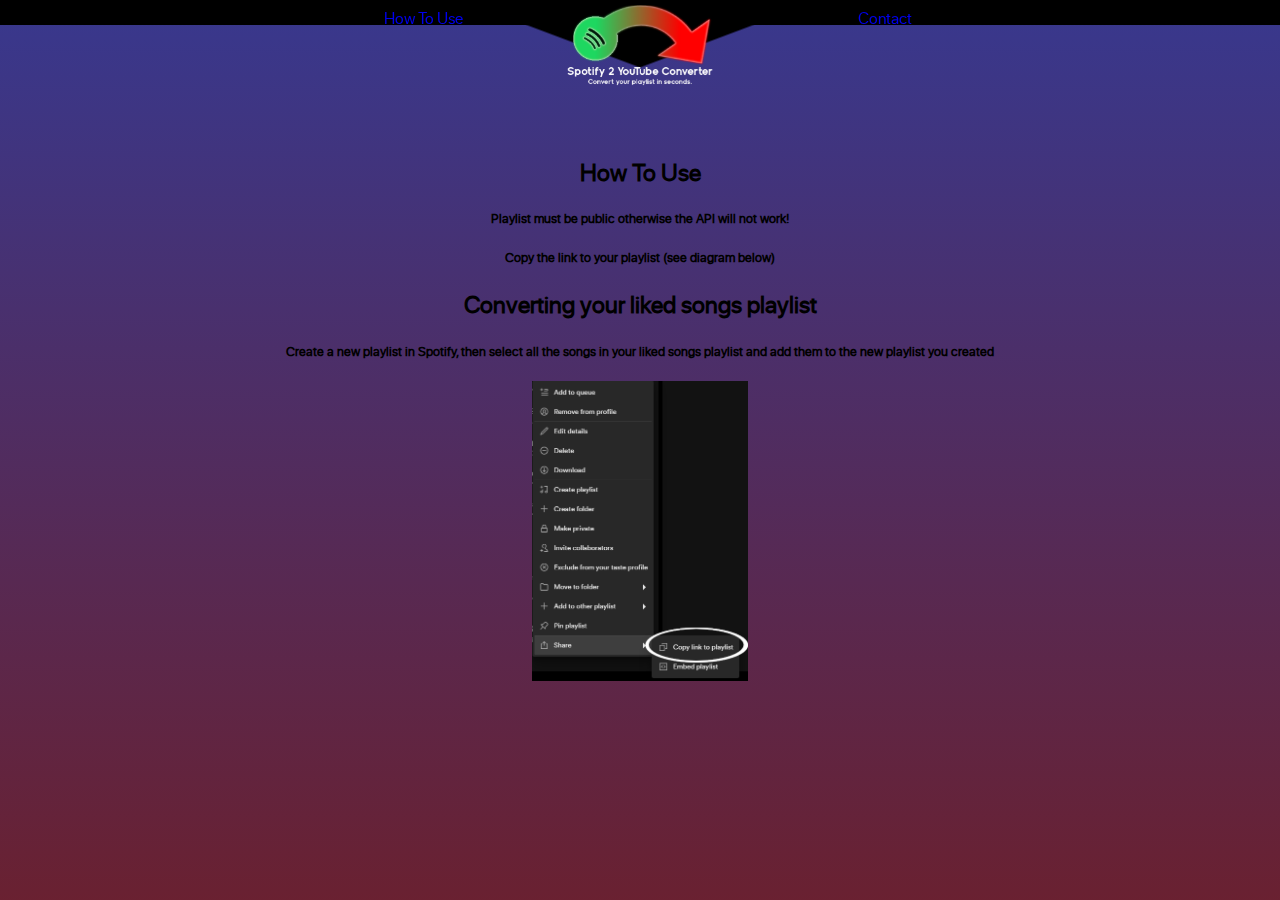
<file: assets/templates/about.html>
<!DOCTYPE html>
<html lang="en">
<head>
    <meta charset="UTF-8">
    <title>How To Use</title>
    <script src="/assets/static/scripts/script.js"></script>
    <script src="https://code.jquery.com/jquery-1.10.2.js"></script>
    <link rel="stylesheet" href="/assets/static/css/styles.css">

    <style>
        html {
            height: 100%;
        }
        body {
            display: flex;
            align-items: center;
            justify-content: center;
            min-height: 100vh;
            margin: 0;
            font-family: Arial, sans-serif;
	        background: linear-gradient(#38388e, #7a1912, #207a12, #23d5ab);
            background-size: 400% 400%;
        }

        header {
            color: #ffffff;
            text-align: center;
            padding: 1em 0;
            margin: 50px 0;
        }

        #logo {
            display: none;
        }
</style>
</head>
<body style="font-family: SFPro;">

    <div id="navigation"></div>

    <a href="/">
        <div style="position:absolute; z-index:2; left:50%; top:0%; transform: translate(-50%, -5%) scale(0.8);">
            <img src="/assets/static/imgs/logo.png" alt="Logo" width="auto" height="100">
        </div>
    </a>


    <div class="HowToUse" align="center" style="position:absolute; top:15%">

        <h2 class="box-header">How To Use</h2>
        <h5>Playlist must be public otherwise the API will not work!</h5>
        <h5> Copy the link to your playlist (see diagram below)</h5>
        <h2>Converting your liked songs playlist</h2>
        <h5>Create a new playlist in Spotify, then select all the songs in your liked songs playlist and add them to the new playlist you created</h5>
        <img src="/assets/static/imgs/how to.png" alt="spotify how-to" height="300" width="auto">
    </div>

    <script>
        $(function(){
          $("#navigation").load("nav.html");
        });
    </script>

</body>
</html>
</file>
<file: assets/static/css/styles.css>
@font-face {
    font-family: 'SFPro';
    src: url('/assets/fonts/sf-pro-display-regular-webfont.woff2') format('woff2'),
         url('/assets/fonts/sf-pro-display-regular-webfont.woff') format('woff');
    /* Add other font formats if needed */
    font-weight: normal;
    font-style: normal;
}

body {
    font-family: 'SFPro', sans-serif;
}

@keyframes slideUp {
  100% {
    transform: translateY(-43vh) scale(0.8);
  }
}

.slide-up {
    position: relative;
    animation-name: slideUp;
    animation-duration: 1s;
    animation-delay: 1.5s;
    animation-fill-mode: forwards;
}

.slide-up-final-state {
    position: absolute;
    transform: translateY(-43vh) scale(0.8);
}

#liveUpdates {
    position:relative;
    transform:translate(0px,100px);
    border: 1px solid #ccc;
    padding: 10px;
    margin-top: 20px;
    max-width: 400px;
}

.updateMessage {
    margin-bottom: 10px;
}

#rectangle{
    width:100%;
    height:25px;
    background:black;
    position: fixed;
    left: 0%;
    top: 0%;
}

#triangle {
  width: 0;
  height: 0;
  border-left: 120px solid transparent;
  border-right: 120px solid transparent;
  border-bottom: 45px solid #000000; /* Change color as needed */
  transform: rotate(180deg) translate(50%, 50%);
  position: fixed;
  top: 5%;
  left: 50%;
}

.center-nav {
  display: flex;
  justify-content: center;
  text-align: center;
  align-items: center;
  margin: 0 auto;
}

.center {
    position: absolute;
    align-items: center;
}
</file>
